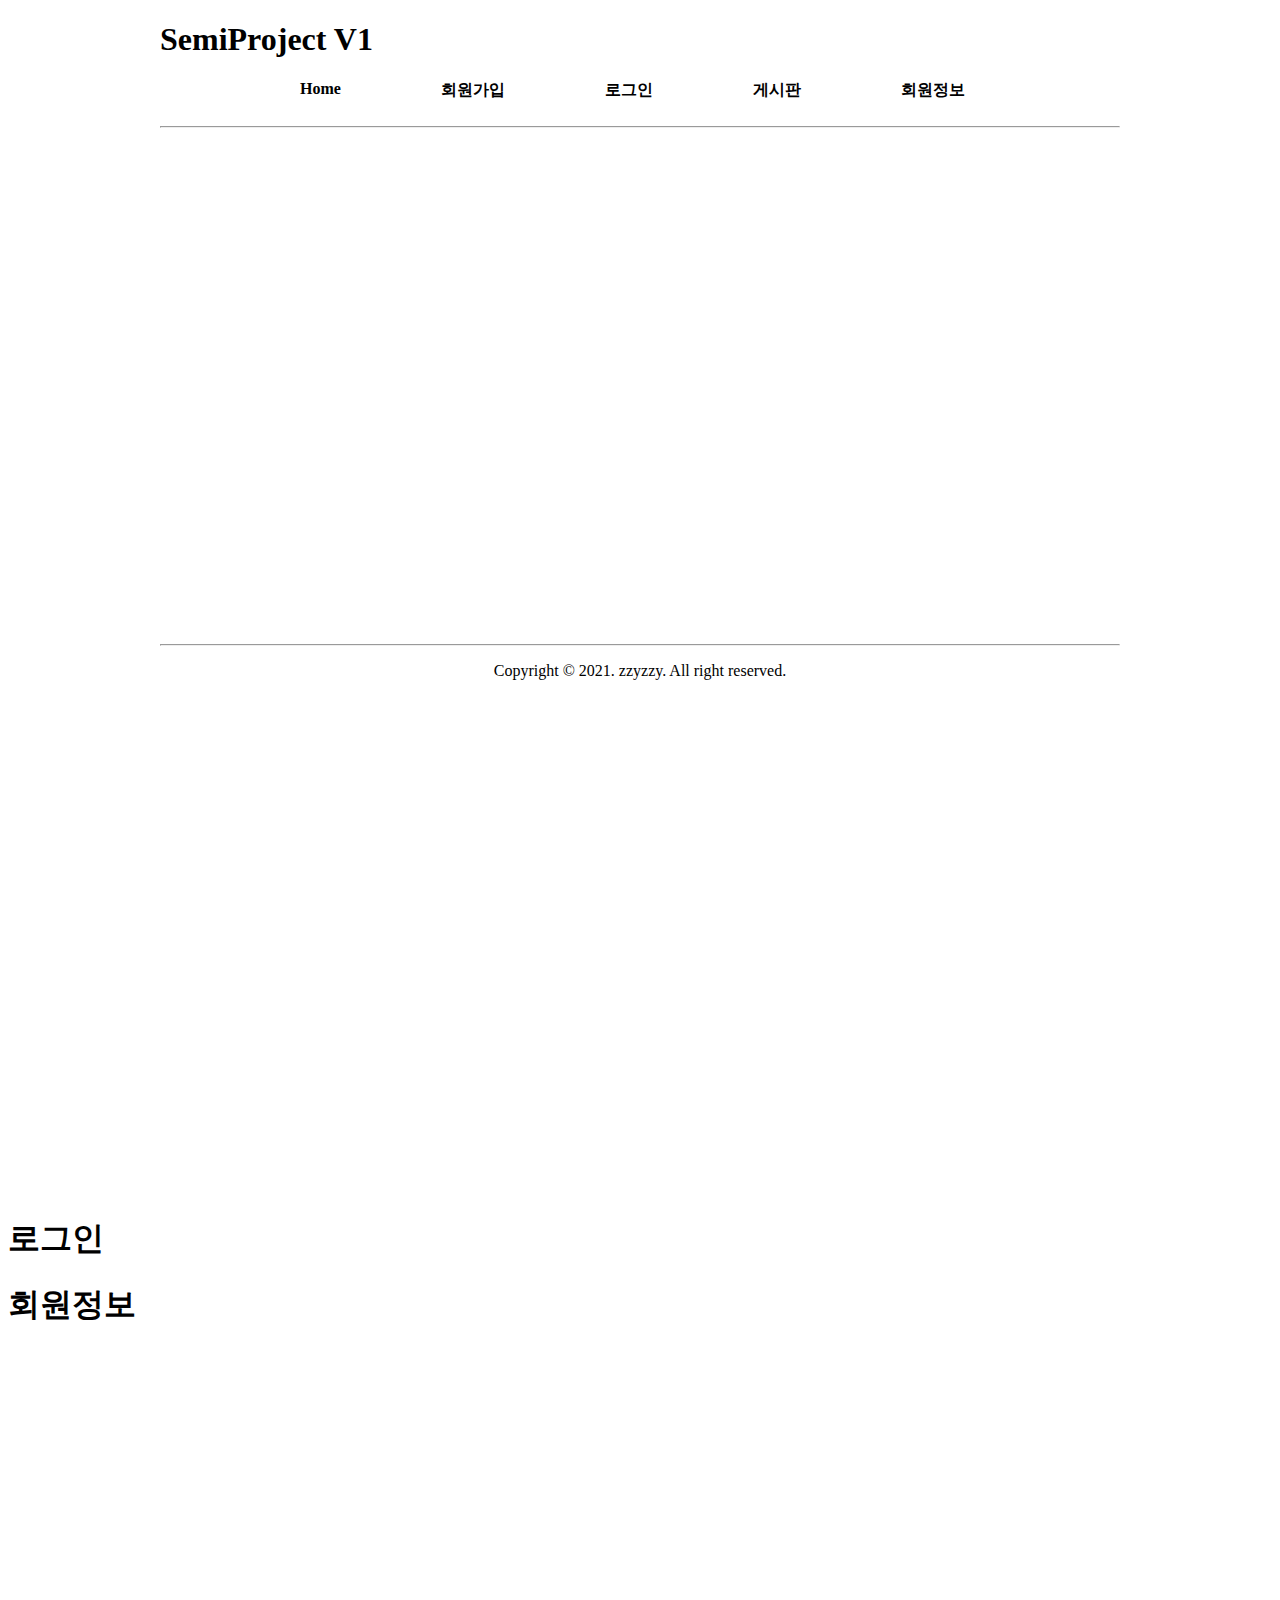
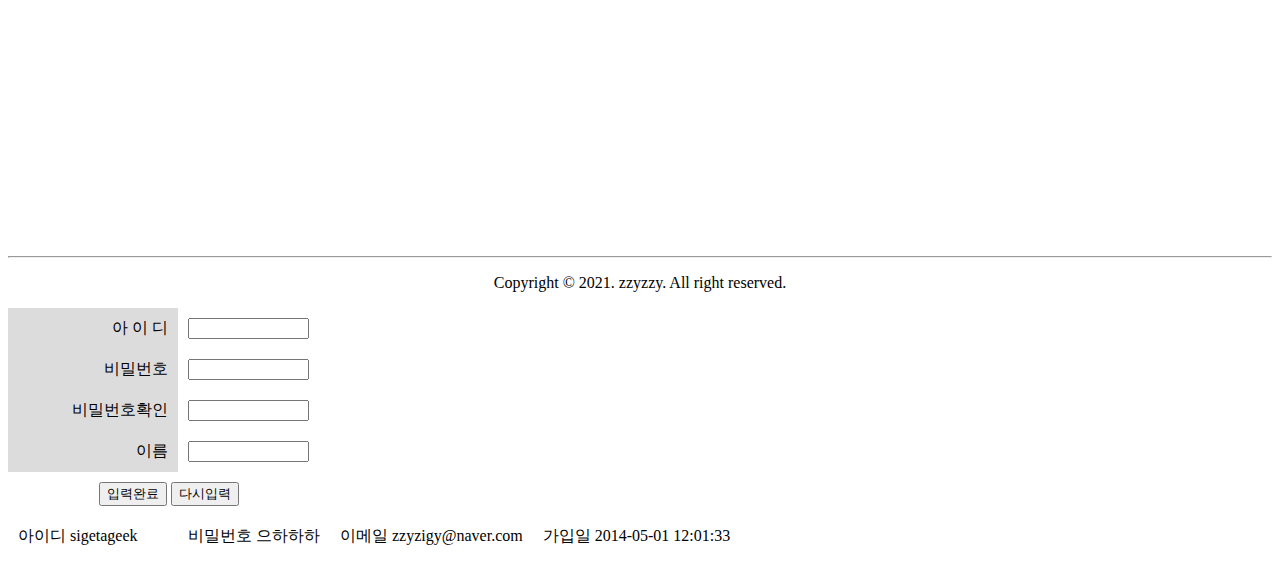
<file: index.html>
<!doctype html>
<html lang = "ko">
    <head>
        <meta charset = "UTF-8">
        <title>세미프로젝트V1-index</title>
		<style>
			/*전체영역에 적용하는 스타일시트 */
			/*body{margin: 0}*/ /* 맨위 쪼끔 삐져나온부분 채우기 */
			#wrap { width:960px; margin: 0 auto;
				/*border: 1px solid red; */}

			/* 링크에 대한 스타일시트*/
			a{ font-weight: bold}
			a:link { text-decoration: none; color: black}
			a:visited {text-decoration: none; color: black}
			a:active {text-decoration: underline; color: orange}
			a:hover {text-decoration: underline; color: orange}

			/*header영역에 적용하는 스타일시트 */
			/*nav영역에 적용하는 스타일시트 */
			nav ul { list-style-type:none; padding-bottom: 30px }
			nav ul li{ float:left; margin-left: 100px;}
			nav hr {clear:both;}

			/*main영역에 적용하는 스타일시트 */
			#container { min-height: 500px; }

			/*footer영역에 적용하는 스타일시트 */
			footer p { text-align: center; }
		</style>
    </head>
<body>
	<div id= "wrap">
    <header>
        <h1>SemiProject V1</h1>
    </header>
    <nav>
        <ul>
            <!-- 다시돌아가지 않기 위해 #으로 변경한것-->
            <li><a href = "#">Home</a></li>
            <li><a href = "#">회원가입</a></li>
            <li><a href = "#">로그인</a></li>
            <li><a href = "board/list.html">게시판</a></li>
            <li><a href = "#">회원정보</a></li>
        </ul>
        <hr>
    </nav>

    <div id = "container"></div>
    <footer>
    <hr>
        <p>Copyright &copy; 2021. zzyzzy. All right reserved.</p>
    </footer>
</div>
        <form name = "joinfrm" method = "post">
        <table cellpadding = "10" cellspacing = "0">
            <tr><td style = "background: gainsboro; width:150px;
                text-align: right">
                아 이 디</td>
                <td>
                    <input type = "text" name ="userid" size ="12"><br>
                </td>
            </tr>

               <tr><td style = "background: gainsboro; width:150px;
                text-align: right">비밀번호</td>
                <td>
                    <input type = "password" name = "passwd" size = "12"><br>

                   </td>
                </tr>

             <tr><td style = "background: gainsboro; width:150px;
                text-align: right">비밀번호확인</td>
                <td>
                   <input type = "password" name = "chkpwd" size = "12">
                    </td>
                </tr>

            <tr><td style = "background: gainsboro; width:150px;
                text-align: right">이름</td>
                <td>
                    <input type = "text" name = "name" size = "12"></td>
                </tr>


            <tr><td colspan="2" style = "text-align: center">
	           <button type = "submit">입력완료</button>
	            <button type = "reset">다시입력</button>
                </td>
	       </tr>

    <div id = "container"></div>


     <header>
        <h1>로그인</h1>
    </header>


             <header>
        <h1>회원정보</h1>
    </header>
        <form name = "joinfrm" method = "post">

            <tr>
                <td>아이디 sigetageek</td>
                <td>비밀번호 으하하하</td>
                <td>이메일 zzyzigy@naver.com</td>
                <td>가입일 2014-05-01 12:01:33</td>
            </tr>


    <div id = "container"></div>
    <footer>
    <hr>
        <p>Copyright &copy; 2021. zzyzzy. All right reserved.</p>
    </footer>

<!--
padding-top : 상단여백
padding-right : 오른쪽 여백
padding-bottom : 아래 여백
padding-left : 왼쪽여백

 list-style-type: 글짜 옆에 동그란 점같이 모양 만드는것
none으로하면 동그란 점 없어짐
float : 오른쪽, 왼쪽으로 객체 정렬하는 속성
-->
</file>
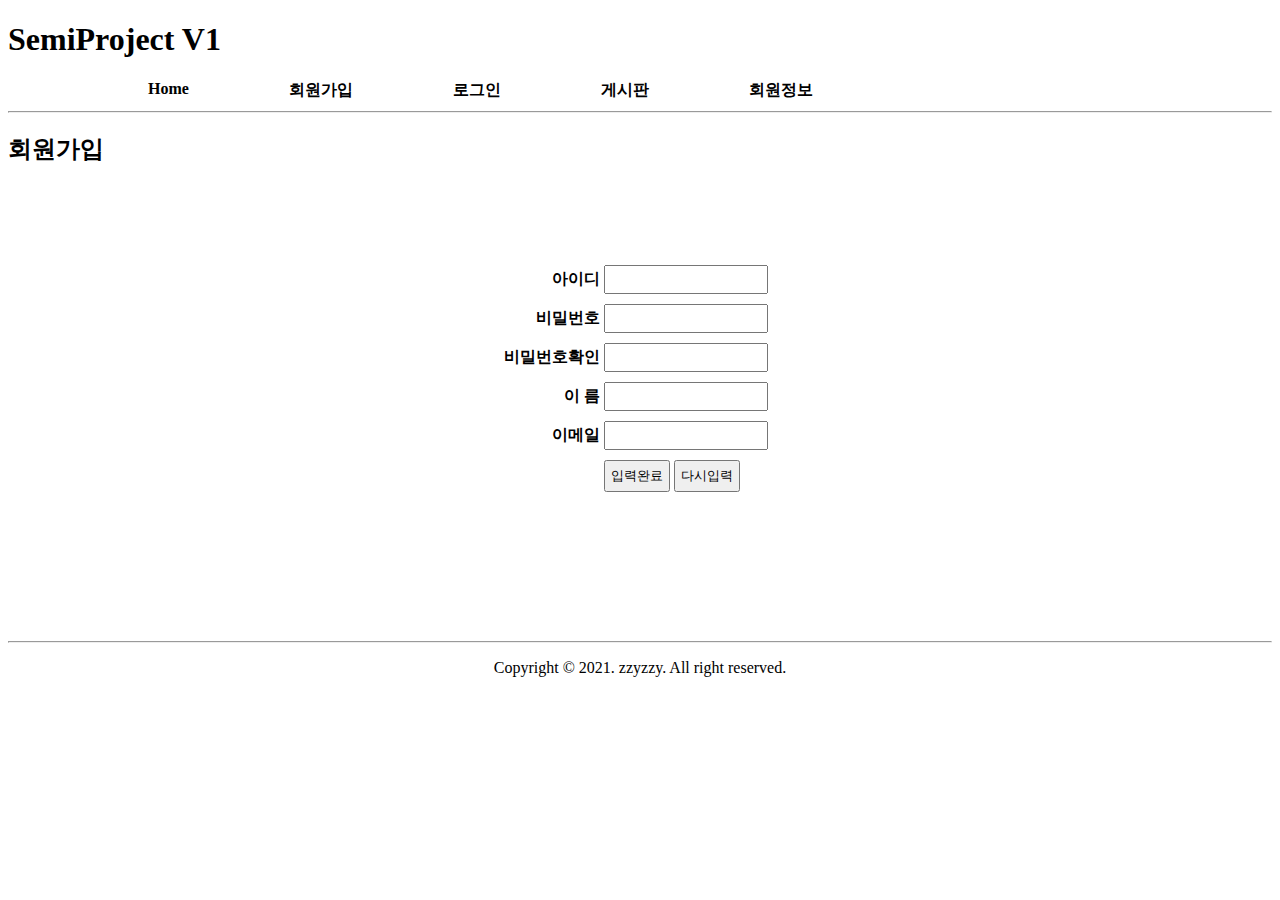
<file: join.html>
<!doctype html>
<html lang = "ko">
    <head>
        <meta charset = "UTF-8">
    <title>세미프로젝트V1-join</title>
	<link rel = "stylesheet" href = "css/base.css">
		<style>
			#joinfrm { /*테두리 border: 1px solid red;*/ width:300px;
					margin : 100px auto;}
			#joinfrm div { margin-bottom: 10px; }
			#joinfrm label { display:inline-block; width: 110px;
				text-align: right; font-weight: bold; }
			input, button { padding: 5px }
			input { width: 150px; }
		</style>
    </head>
<body>
	<div id= "wrap">
    <header>
        <h1>SemiProject V1</h1>
    </header>
    <nav>
        <ul>
            <li><a href = "index.html">Home</a></li>
            <li><a href = "join.html">회원가입</a></li>
            <li><a href = "login.html">로그인</a></li>
            <li><a href = "/board/list.html">게시판</a></li>
            <li><a href = "myinfo.html">회원정보</a></li>
        </ul>
        <hr>
    </nav>
    <!--첫번쨰꺼 디자인 아이디, 자바 스크립트용 아이디-->
    <!-- label태그쓸떄 div랑같이쓸것-->
    <div id = "container">
      <h2>회원가입</h2>
        <form name = "joinfrm" id = "joinfrm" method ="post">
        <div><label for = "userid">아이디</label>
      <input type = "text" name = "userid" id="userid"></div>

        <div><label for = "passwd">비밀번호</label>
      <input type = "password" name = "passwd" id="passwd"></div>

        <div><label for = "chkpwd">비밀번호확인</label>
      <input type = "password" name = "chkpwd" id="chkpwd"></div>

         <div><label for = "name">이 름</label>
            <input type = "text" name = "name" id="name">
            </div>

         <div><label for = "email">이메일</label>
            <input type = "text" name = "email" id="email">
            </div>


        <div><label></label> <!-- 버튼만들기-->
			<button type = "button">입력완료</button>
             <button type = "reset">다시입력</button></div>
        </form>
     </div>


    <footer>
    <hr>
        <p>Copyright &copy; 2021. zzyzzy. All right reserved.</p>
    </footer>
	</div>
</body>
</html>

<!--
block
block은 한 영역을 차지 하는 박스형태을 가지는 성질입니다.
그렇기 때문에 기본적으로 block은 width값이 100%가 됩니다.
그리고 라인이 새로 추가된다는 것을 알 수 있습니다.

block은 height와 width 값을 지정 할 수 있다.
block은 margin과 padding을 지정 할 수 있다.

inline
inline은 주로 텍스트를 주입 할 때 사용 되는 형태입니다.
그렇기 때문에 기본적으로 block처럼 width값이 100%가 아닌 컨텐츠 영역 만큼 자동으로 잡히게 되며 라인이 새로 추가 되지 않습니다.
높이 또한 폰트의 크기만큼 잡힙니다.
(line-height로 설정이 가능 하긴 합니다.)
width와 height를 명시 할 수 없다.
margin은 위아래엔 적용 되지 않는다.
padding은 좌우는 공간과 시각적인 부분이 모두 적용 되지만
위아래는 시각적으로는 추가되지만 공간을 차지 하지는 않는다.

inline-block 은 말그대로 inline의 특징과 block의 특징을 모두 가진 요소입니다. inline-block의 특징은 다음과 같습니다.
줄바꿈이 이루어지지 않는다.
block처럼 width와 height를 지정 할 수 있다.
만약 width와 height를 지정하지 않을 경우, inline과 같이 컨텐츠만큼 영역이 잡힌다.


-->
</file>
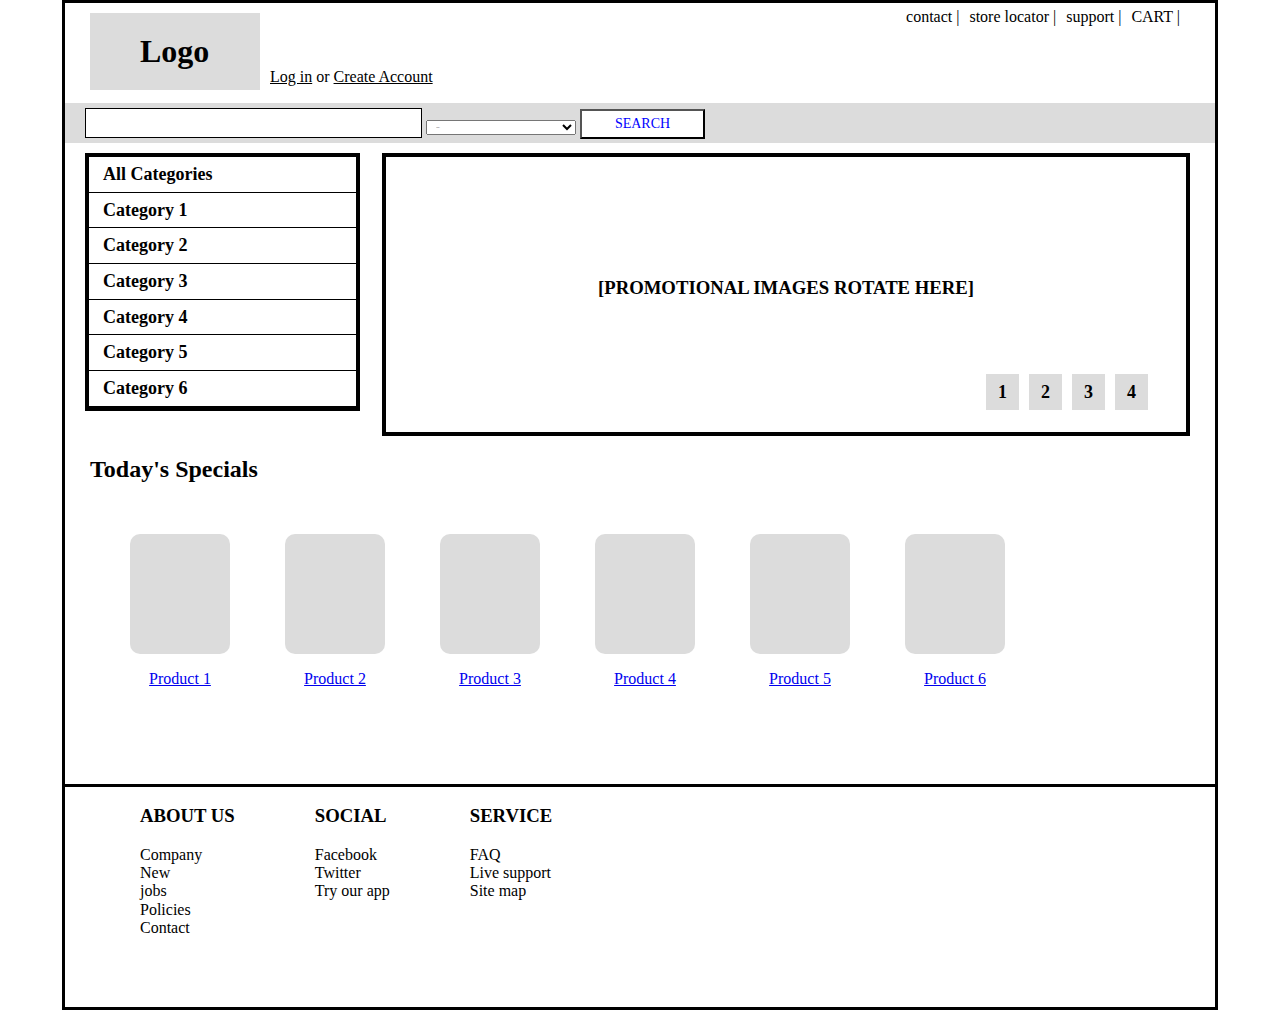
<file: layout2b.html>
<!doctype html>
  <html lang = "ko">
<head>
<meta charset = "UTF-8">
	<title>shopping</title>
    <meta name = "viewpoint" content="width=device-width,
                                      initial-scale=1">
    <link rel = "stylesheet" href="">
    <link rel="stylesheet" href="/css/normalize.css">
    <link rel = "stylesheet" href="/css/myreset.css">
    <link rel="stylesheet" href="/css/layout2.css">
	<style>
        body{ margin:0; padding:0 }
		ul {list-style :none; padding: 0 } /*html특성 초기화하는 작업 : css reset */

		#wrap { width: 1150px; margin: 0 auto;
            border: 3px solid black;}
		header, main, footer, nav { /* border: 1px solid red; */ }

        /*header 스타일 */
        header { height: 100px; }
        header h1 { background: #dcdcdc;
                    padding: 20px 50px; margin: 10px 10px 10px 25px;
                    width: 70px; float: left; }
        header p { float:left; margin-top: 65px; }
        header ul { float: right; margin-right: 30px; }
        header li { float: left; padding: 5px;}

        /*nav 스타일 */
        nav { height: 35px; clear: both;
              padding-left: 20px; padding-top: 5px;
              background: #dcdcdc;}

        nav input { border: 1px solid black;
                    padding:5px; width:325px}

        nav select {padding:5px; width: 150px;

                    text-decoration: underline; font-size: 1px; }
        nav button { padding: 5px; width: 125px;
                    background: white; color: blue;
                    font-size: 14px; }


       /*main-aside*/
        aside { /*border:1px solid red; */ width:305px; float: left}
        aside ul {margin: 10px 10px 20px 20px;
                  border: 4px solid black;}
        aside li { border-bottom: 1px solid black;
                  padding: 7px 14px; font-weight: bold;
                  font-size: 18px;}
        aside li :last-child { border: none;}



       /*main-banner*/
        #banner{ border:4px solid black; width:800px; float: right;
            height: 275px; margin: 10px 25px 20px 0;}

        #banner h3 { margin-top: 120px;
                text-align: center;}

        #banner ul { margin-top: 75px; margin-left: 600px; }
        #banner li { float: left; padding: 8px 12px;
                    background: #dcdcdc; margin-right: 10px;
                    font-weight: bold; font-size: 18px }

       /*main-prodlist*/
        section:nth-child(2) { clear:both; } /* todat special 밑으로 내리기 */
        #prodlist h2 { margin-left: 25px;}
        #prodlist ul { height: 150px;
            margin: 50px 0 100px 65px;}
        #prodlist li { float: left; margin-right: 55px;  }
        #prodlist div { width: 100px; height: 120px;
                    background: #dcdcdc; border-radius: 10px}
        #prodlist p { text-align: center;}


       /*footer 스타일 */
        footer { clear: both; border-top:3px solid black;
                height: 220px;}
        footer ul { float: left; margin-right: 80px;}
        footer ul:first-child { margin-left: 75px }

	</style>
</head>
<body>
	<div id ="wrap"> <!-- 전체를 묵는 div -->
	  <header>
		 <h1>Logo</h1>
		 <p><u>Log in</u> or <u>Create Account</u></p>
		  <!--한줄짜리라 p태그로하고 안쪽에 u태그 넣음-->
		<ul>
			<li>contact |</li>
			<li>store locator |</li>
			<li>support |</li>
			<li>CART | </li>
		</ul>
		   </header>

       <nav>
		   	<input type = "text">
			 <select><option>Category</option>
			     <option>Category</option>
			     <option>Category</option></select>
            <button type ="button">SEARCH</button>
</nav>
   <div id = "main">
    <section>
    <aside><!-- 왼쪽메뉴 -->
    <ul>
    <li>All Categories</li>
    <li>Category 1</li>
    <li>Category 2</li>
    <li>Category 3</li>
    <li>Category 4</li>
    <li>Category 5</li>
    <li>Category 6</li>
    </ul>
    </aside>

 <div id = "banner"><!--오른쪽 배너 -->
<h3>[PROMOTIONAL IMAGES ROTATE HERE]</h3>
<ul>
 <li>1</li>
 <li>2</li>
 <li>3</li>
 <li>4</li>
</ul>
</div>

        </section>

 <section>

  <div id = "prodlist">
	<h2>Today's Specials</h2>
    <ul>
        <li>
		 <div></div> <!-- 그림 div로-->
            <p><a href ="#">Product 1</a></p>
         </li>
    <li>
		<div></div> <!-- 그림 div로-->
		<p><a href ="#">Product 2</a></p>
	</li>

	<li>
  	    <div></div> <!-- 그림 div로-->
		 <p><a href ="#">Product 3</a></p>
	</li>

	<li>
		<div></div> <!-- 그림 div로-->
		<p><a href ="#">Product 4</a></p>
	</li>

	<li>
		<div></div> <!-- 그림 div로-->
		<p><a href ="#">Product 5</a></p>
	</li>

	 <li>
	    <div></div> <!-- 그림 div로-->
		<p><a href ="#">Product 6</a></p>
	</li>
 </ul>

</div>

</section>
  </div>
      <footer>

     <ul>
       <li><h3>ABOUT US</h3></li>
       <li>Company</li>
       <li>New</li>
       <li>jobs</li>
       <li>Policies</li>
       <li>Contact</li>
    </ul>

      <ul>
       <li><h3>SOCIAL</h3></li>
       <li>Facebook</li>
       <li>Twitter</li>
       <li>Try our app</li>
      </ul>

     <ul>
       <li><h3>SERVICE</h3></li>
       <li>FAQ</li>
       <li>Live support</li>
       <li>Site map</li>
    </ul>

</footer>
  </div>
   </body>
    </html>
<!--
reset css
브라우저마다 기본적으로 제공하는 요소에 따른
스타일의 기본값이 존재하는데, 운영체제에 따라 약간씩 다를수 있음
브라우저 간의 차이를 최대한 없애는 코드를 넣어서
브라우저 요소들의 스타일이 0인 상태로 만들어 줘야 할 필요가 있음
이러한 코드들을 reset css라 함

유명한 웹 디자이너인 에릭마이어의 css reset과
오픈소스 형태로 배포되는 normailze등이 유명함
http://meyerweb.com/eric
http://necolas.github.io/normalize.css/

-->
</file>
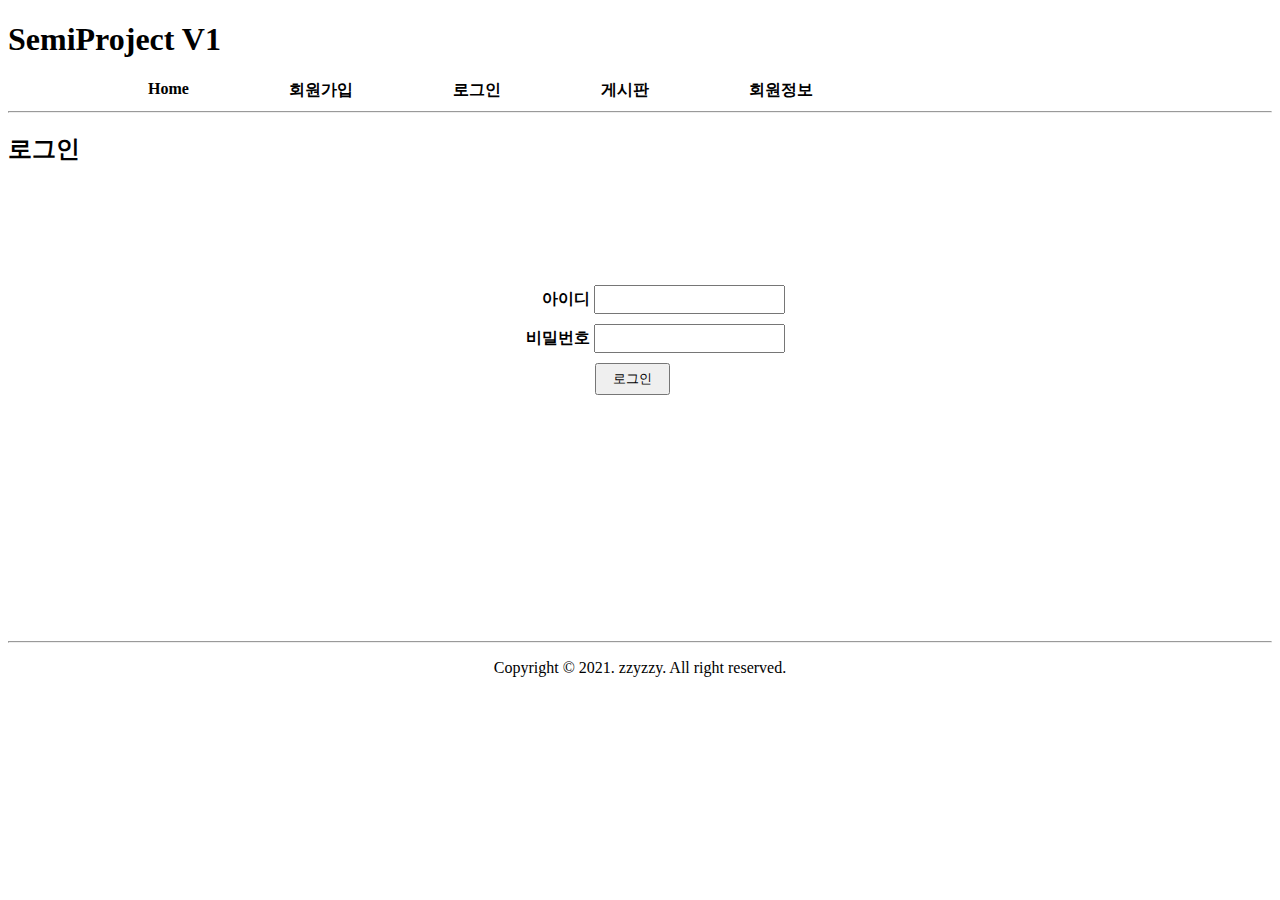
<file: login.html>
<!doctype html>
<html lang = "ko">
    <head>
        <meta charset = "UTF-8">
    <title>세미프로젝트V1-login</title>
		<link rel = "stylesheet" href = "/css/base.css">
<!--<link> 태그의 rel 속성은 현재 문서와 외부 리소스 사이의 연관 관계를 명시합니다.
rel 속성은 <link> 요소에 반드시 명시되어야 하는 필수 속성입니다.
stylesheet: 스타일 시트(stylesheet)로 사용할 외부 리소스를 불러옴.-->
		<style>
		#loginfrm { width: 300px;
					margin : 120px auto;}
		#loginfrm label{ display:inline-block; width: 100px;
				text-align: right; font-weight: bold;}

		#loginfrm div{ margin-bottom: 10px;} /* 버튼미는방식*/
			input, button {padding: 5px}
			button { margin-left: 105px; width: 75px; }


		</style>
    </head>
<body>
	<div id= "wrap">
    <header>
        <h1>SemiProject V1</h1>
    </header>
    <nav>
        <ul>
            <li><a href = "/index.html">Home</a></li>
            <li><a href = "/join.html">회원가입</a></li>
            <li><a href = "#">로그인</a></li>
            <li><a href = "/board/list.html">게시판</a></li>
            <li><a href = "/myinfo.html">회원정보</a></li>
        </ul>
        <hr>
    </nav>
    <div id = "container">
        <h2>로그인</h2>
        <form name ="loginfrm" id = "loginfrm" method = "post">
         <!--fomr을 해줘야 입력칸표가 가운데로 감 -->
            <div><label for = "userid">아이디</label>
            <input type = "text" name = "userid" id = "userid">
            </div>

            <div><label for = "passwd">비밀번호</label>
            <input type = "text" name ="passwd" id = "passwd">
            </div>

            <div><button type ="button">로그인</button></div>
        </form>

    </div>
    <footer>
    <hr>
        <p>Copyright &copy; 2021. zzyzzy. All right reserved.</p>
    </footer>
		 </div>
</body>
</html>
</file>
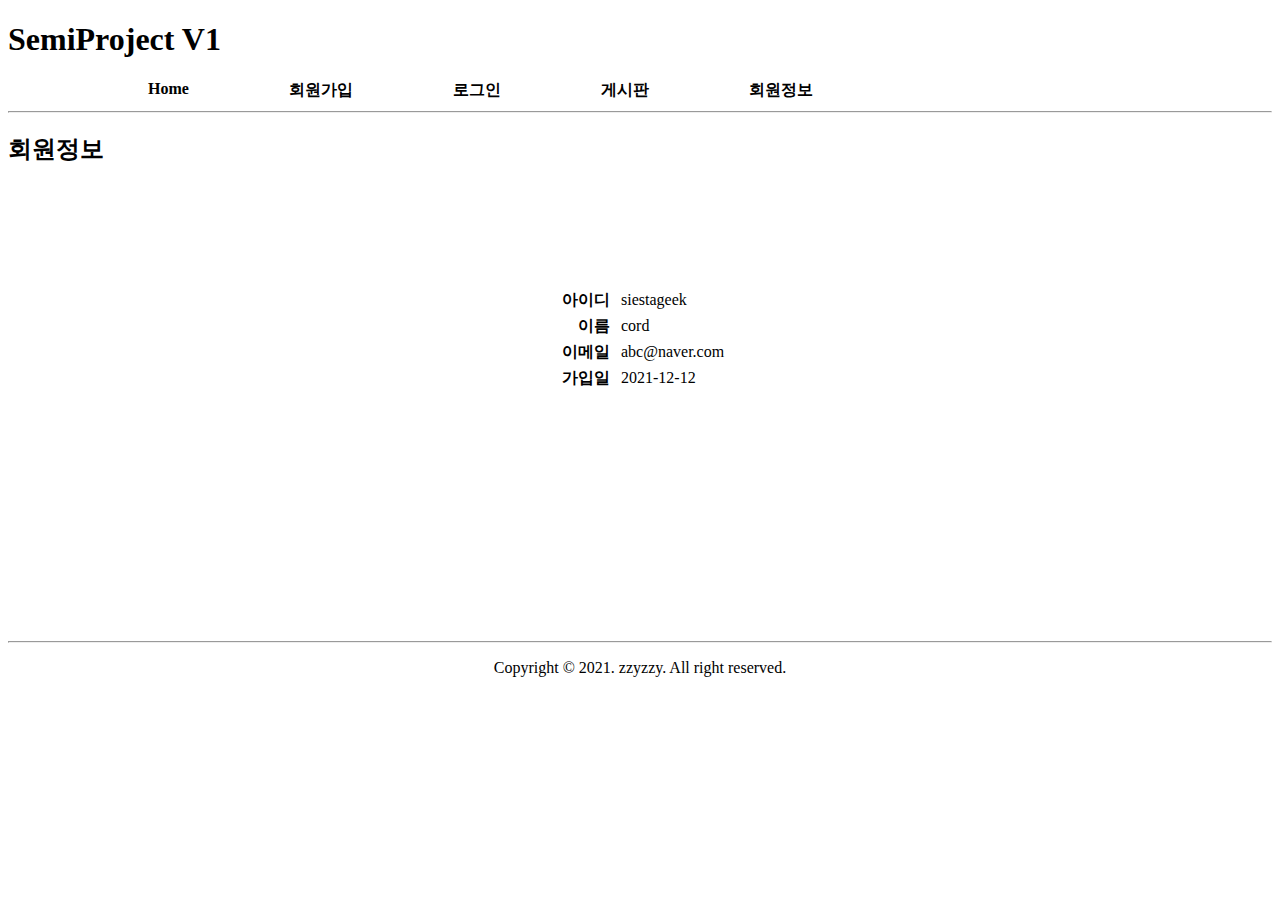
<file: myinfo.html>
<!doctype html>
<html lang = "ko">
    <head>
        <meta charset = "UTF-8">
    <title>세미프로젝트V1-myinfo</title>
		<link rel = "stylesheet" href = "/css/base.css">
		<style>

			#myinfo { width: 300px; margin: 125px auto;}
			#myinfo div { padding-bottom: 5px;}
			.label { display: inline-block; width: 120px;
			text-align: right; font-weight: bold;
			padding-right: 7px }

		</style>

    </head>
<body>
	<div id= "wrap">
    <header>
        <h1>SemiProject V1</h1>
    </header>
    <nav>
        <ul>
            <li><a href = "index.html">Home</a></li>
            <li><a href = "join.html">회원가입</a></li>
            <li><a href = "login.html">로그인</a></li>
            <li><a href = "/board/list.html">게시판</a></li>
            <li><a href = "#">회원정보</a></li>
        </ul>
        <hr>
    </nav>
    <div id = "container">
        <!-- div, p태그 둘다가능-->
        <h2>회원정보</h2>
        <div id = "myinfo">
    <!-- 디자인 요소 한번적용, 중복x : id,
일반디자인 class 여러군데 지정가능-->
            <div><span class = "label">아이디</span>
                <span>siestageek</span></div>
          <div><span class = "label">이름</span>
                <span>cord</span></div>
             <div><span class = "label">이메일</span>
                <span>abc@naver.com</span></div>
             <div><span class = "label">가입일</span>
                <span>2021-12-12</span></div>
 </div>
  <!-- div는 블록요소, span: 인라인 요소
span은 class속성을 같이사용한다.
div는 block이라 한줄을 다 차지한다.
span은 inline이라 글씨면 글씨 쓴만큼만 자리를 차지 한다.
-->

    </div>
    <footer>
    <hr>
        <p>Copyright &copy; 2021. zzyzzy. All right reserved.</p>
    </footer>
		 </div>
</body>
</html>
</file>
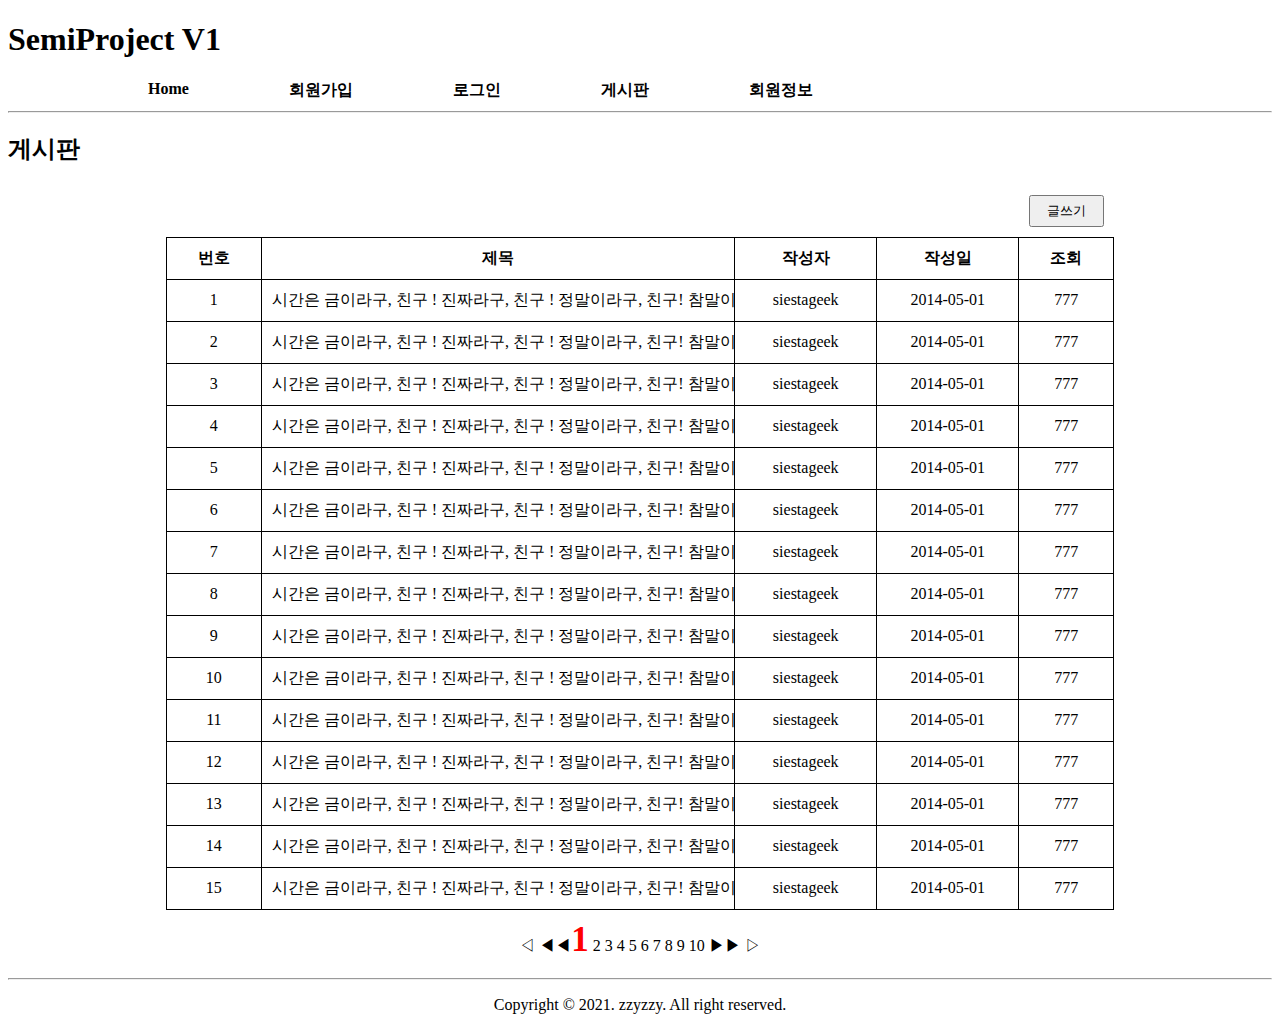
<file: board/list.html>
<!doctype html>
<html lang = "ko">
    <head>
        <meta charset = "UTF-8">
    <title>세미프로젝트V1-index</title>
		<link rel = "stylesheet" href = "/css/base.css">
		<style>
		table { width: 75%; margin:0 auto;
			border-collapse: collapse;
			table-layout: fixed }
		th, td { border: 1px solid black;
			text-align: center; padding: 10px }
		td:nth-child(2) {white-space:nowrap; overflow: hidden;
			text-overflow: : ellipsis}

			button{width: 75px; padding: 5px}
		.newbtn { text-align: right; border: none; }

		.tbnav{ border : none;}
		.cpage{ font-weight: bold; color: red;
			font-size: 35px}
		</style>
    </head>
<body>
	<div id= "wrap">
    <header>
        <h1>SemiProject V1</h1>
    </header>
    <nav>
        <ul>
            <li><a href = "/index.html">Home</a></li> <!-- /이거는 상위폴더로 가라는뜻 그 이유는 list가 board안에 있기 때문에 join 등 파일을 불러올수가 없다 그래서 상위폴더로 가기위해 /붙인것 -->
            <li><a href = "/join.html">회원가입</a></li>
            <li><a href = "/login.html">로그인</a></li>
            <li><a href = "#">게시판</a></li>
            <li><a href = "/myinfo.html">회원정보</a></li>
        </ul>
        <hr>
    </nav>
    <div id = "container">
            <h2>게시판</h2>
            <table>
				<colgroup><!-- 테이블 컬럼 스타일 정의 -->
					<col style= "width:10%">
					<col style= "">
					<col style= "width:15%">
					<col style= "width:15%">
					<col style= "width:10%">
				</colgroup>
                <thead>
				<!-- 글쓰기칸 만들기 -->
				<tr><td colspan="5" class = "newbtn">
				<button type = "button">글쓰기</button></td></tr>



                <tr><th>번호</th><th>제목</th><th>작성자</th>
                    <th>작성일</th><th>조회</th></tr></thead>
                <!--
            <th> 태그는 HTML 테이블에서 제목이 되는 헤더 셀(header cell)을 정의할 때 사용합니다. -->

                <tbody>

                    <tr><td>1</td><td>시간은 금이라구, 친구 !
                        진짜라구, 친구
                        ! 정말이라구, 친구! 참말이라구, 친구!</td><td>siestageek</td>
                        <td> 2014-05-01</td><td>777</td></tr>

                    <tr><td>2</td><td>시간은 금이라구, 친구 !
                        진짜라구, 친구
                        ! 정말이라구, 친구! 참말이라구, 친구!</td><td>siestageek</td>
                        <td> 2014-05-01</td><td>777</td></tr>

                    <tr><td>3</td><td>시간은 금이라구, 친구 !
                        진짜라구, 친구
                        ! 정말이라구, 친구! 참말이라구, 친구!</td><td>siestageek</td>
                        <td> 2014-05-01</td><td>777</td></tr>

                    <tr><td>4</td><td>시간은 금이라구, 친구 !
                        진짜라구, 친구
                        ! 정말이라구, 친구! 참말이라구, 친구!</td><td>siestageek</td>
                        <td> 2014-05-01</td><td>777</td></tr>

                    <tr><td>5</td><td>시간은 금이라구, 친구 !
                        진짜라구, 친구
                        ! 정말이라구, 친구! 참말이라구, 친구!</td><td>siestageek</td>
                        <td> 2014-05-01</td><td>777</td></tr>

                    <tr><td>6</td><td>시간은 금이라구, 친구 !
                        진짜라구, 친구
                        ! 정말이라구, 친구! 참말이라구, 친구!</td><td>siestageek</td>
                        <td> 2014-05-01</td><td>777</td></tr>

                    <tr><td>7</td><td>시간은 금이라구, 친구 !
                        진짜라구, 친구
                        ! 정말이라구, 친구! 참말이라구, 친구!</td><td>siestageek</td>
                        <td> 2014-05-01</td><td>777</td></tr>

                    <tr><td>8</td><td>시간은 금이라구, 친구 !
                        진짜라구, 친구
                        ! 정말이라구, 친구! 참말이라구, 친구!</td><td>siestageek</td>
                        <td> 2014-05-01</td><td>777</td></tr>

                    <tr><td>9</td><td>시간은 금이라구, 친구 !
                        진짜라구, 친구
                        ! 정말이라구, 친구! 참말이라구, 친구!</td><td>siestageek</td>
                        <td> 2014-05-01</td><td>777</td></tr>

                    <tr><td>10</td><td>시간은 금이라구, 친구 !
                        진짜라구, 친구
                        ! 정말이라구, 친구! 참말이라구, 친구!</td><td>siestageek</td>
                        <td> 2014-05-01</td><td>777</td></tr>

                    <tr><td>11</td><td>시간은 금이라구, 친구 !
                        진짜라구, 친구
                        ! 정말이라구, 친구! 참말이라구, 친구!</td><td>siestageek</td>
                        <td> 2014-05-01</td><td>777</td></tr>

                    <tr><td>12</td><td>시간은 금이라구, 친구 !
                        진짜라구, 친구
                        ! 정말이라구, 친구! 참말이라구, 친구!</td><td>siestageek</td>
                        <td> 2014-05-01</td><td>777</td></tr>

                    <tr><td>13</td><td>시간은 금이라구, 친구 !
                        진짜라구, 친구
                        ! 정말이라구, 친구! 참말이라구, 친구!</td><td>siestageek</td>
                        <td> 2014-05-01</td><td>777</td></tr>

                    <tr><td>14</td><td>시간은 금이라구, 친구 !
                        진짜라구, 친구
                        ! 정말이라구, 친구! 참말이라구, 친구!</td><td>siestageek</td>
                        <td> 2014-05-01</td><td>777</td></tr>

                    <tr><td>15</td><td>시간은 금이라구, 친구 !
                        진짜라구, 친구
                        ! 정말이라구, 친구! 참말이라구, 친구!</td><td>siestageek</td>
                        <td> 2014-05-01</td><td>777</td></tr>
				</tbody>
				<tfoot>
					<tr><td colspan = "5" class = "tbnav">
						<span>◁ ◀◀<span class = "cpage">1</span>
							2 3 4 5 6 7 8 9 10 ▶▶ ▷</span>
						</td></tr>
				</tfoot>
        </table>

    </div>
    <footer>
    <hr>
        <p>Copyright &copy; 2021. zzyzzy. All right reserved.</p>
    </footer>
		</div>
</body>
</html>
</file>
<file: css/base.css>
<!doctype html>
<html lang = "ko">
    <head>
        <meta charset = "UTF-8">
    <title>세미프로젝트V1-index</title>
<link rel = "stylesheet" href = "/css/base.css">
		<style>
			/*전체영역에 적용하는 스타일시트 */
			/*body{margin: 0}*/ /* 맨위 쪼끔 삐져나온부분 채우기 */
			#wrap { width:960px; margin: 0 auto;
				/*border: 1px solid red; */}

			/* 링크에 대한 스타일시트*/
			a{ font-weight: bold}
			a:link { text-decoration: none; color: black}
			a:visited {text-decoration: none; color: black}
			a:active {text-decoration: underline; color: orange}
			a:hover {text-decoration: underline; color: orange}

			/*header영역에 적용하는 스타일시트 */
			/*nav영역에 적용하는 스타일시트 */
			nav ul { list-style-type: none; padding-bottom: 15px }
			nav ul li{ float: left; margin-left: 100px;}
			nav hr {clear: both;}

			/*main영역에 적용하는 스타일시트 */
			#container { min-height: 500px; }

			/*footer영역에 적용하는 스타일시트 */
			footer p { text-align: center; }
	</style>
    </head>
<body>
	<div id= "wrap">
    <header>
        <h1>SemiProject V1</h1>
    </header>
    <nav>
        <ul>
            <!-- 다시돌아가지 않기 위해 #으로 변경한것-->
            <li><a href = "#">Home</a></li>
            <li><a href = "#">회원가입</a></li>
            <li><a href = "#">로그인</a></li>
            <li><a href = "board/list.html">게시판</a></li>
            <li><a href = "#">회원정보</a></li>
        </ul>
        <hr>
    </nav>
    <div id = "container"></div>
    <footer>
    <hr>
        <p>Copyright &copy; 2021. zzyzzy. All right reserved.</p>
    </footer>
</div>
</file>
<file: css/layout2.css>
#wrap { width: 1150px; margin: 0 auto;
            border: 3px solid black;}
		header, main, footer, nav { /* border: 1px solid red; */ }

        /*header 스타일 */
        header { height: 100px; }
        header h1 { background: #dcdcdc;
                    padding: 20px 50px; margin: 10px 10px 10px 25px;
                    width: 70px; float: left; }
        header p { float:left; margin-top: 65px; }
        header ul { float: right; margin-right: 30px; }
        header li { float: left; padding: 5px;}

        /*nav 스타일 */
        nav { height: 35px; clear: both;
              padding-left: 20px; padding-top: 5px;
              background: #dcdcdc;}

        nav input { border: 1px solid black;
                    padding:5px; width:325px}

        nav select {padding:5px; width: 150px;

                    text-decoration: underline; font-size: 1px; }
        nav button { padding: 5px; width: 125px;
                    background: white; color: blue;
                    font-size: 14px; }


       /*main-aside*/
        aside { /*border:1px solid red; */ width:305px; float: left}
        aside ul {margin: 10px 10px 20px 20px;
                  border: 4px solid black;}
        aside li { border-bottom: 1px solid black;
                  padding: 7px 14px; font-weight: bold;
                  font-size: 18px;}
        aside li :last-child { border: none;}



       /*main-banner*/
        #banner{ border:4px solid black; width:800px;
            float: right; height: 245px; margin: 10px 25px 20px 0;}

        #banner h3 { margin-top: 105px;
                text-align:center;}

        #banner ul { margin-top: 75px; margin-left: 600px; }
        #banner li { float: left; padding: 8px 12px;
                    background: #dcdcdc; margin-right: 10px;
                    font-weight: bold; font-size: 18px }

       /*main-prodlist*/
        section:nth-child(2) { clear:both; } /* todat special 밑으로 내리기 */
        #prodlist h2 { margin-left: 25px;}
        #prodlist ul { height: 150px;
            margin: 50px 0 100px 65px;}
        #prodlist li { float: left; margin-right: 55px;  }
        #prodlist div { width: 100px; height: 120px;
                    background: #dcdcdc; border-radius: 10px}
        #prodlist p { text-align: center;}


       /*footer 스타일 */
        footer { clear: both; border-top:3px solid black;
                height: 180px;}
        footer ul { float: left; margin-right: 80px;}
        footer ul:first-child { margin-left: 75px }
</file>
<file: css/myreset.css>
ol, ul, li { margin: 0; padding: 0 }

ol, il{list-style: none;  }
</file>
